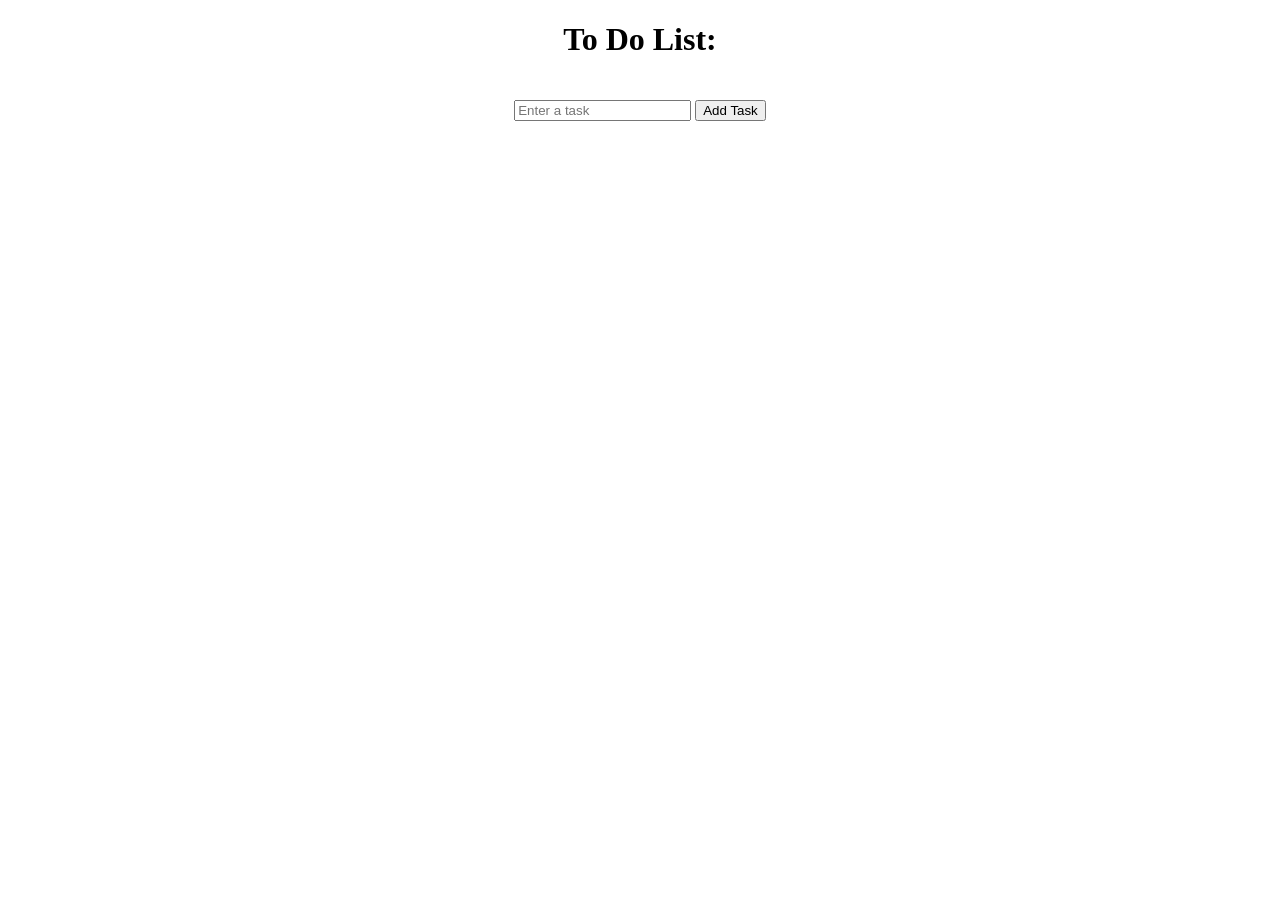
<file: index.html>
<!DOCTYPE html>
<html>
<head>
    <title>To Do List</title>
    <link rel="stylesheet" href="style.css">
</head>

<body>

    <h1>To Do List:</h1>

    <section>
        <input
            type="text"
            id="taskinput"
            placeholder="Enter a task"
        >

        <button id="addButton">Add Task</button>

        <ul id="tasklist"></ul>
    </section>

    <script src="script.js"></script>

</body>
</html>
</file>
<file: style.css>
body { 
    background-color: white; 
    font-family: Georgia, 'Times New Roman', Times, serif; 
} 

h1 { 
    color:black; 
    text-align: center;
     font-size: xx-large; 
} 
    
section { 
    text-align: center; 
    padding: 20px; 
}
</file>
